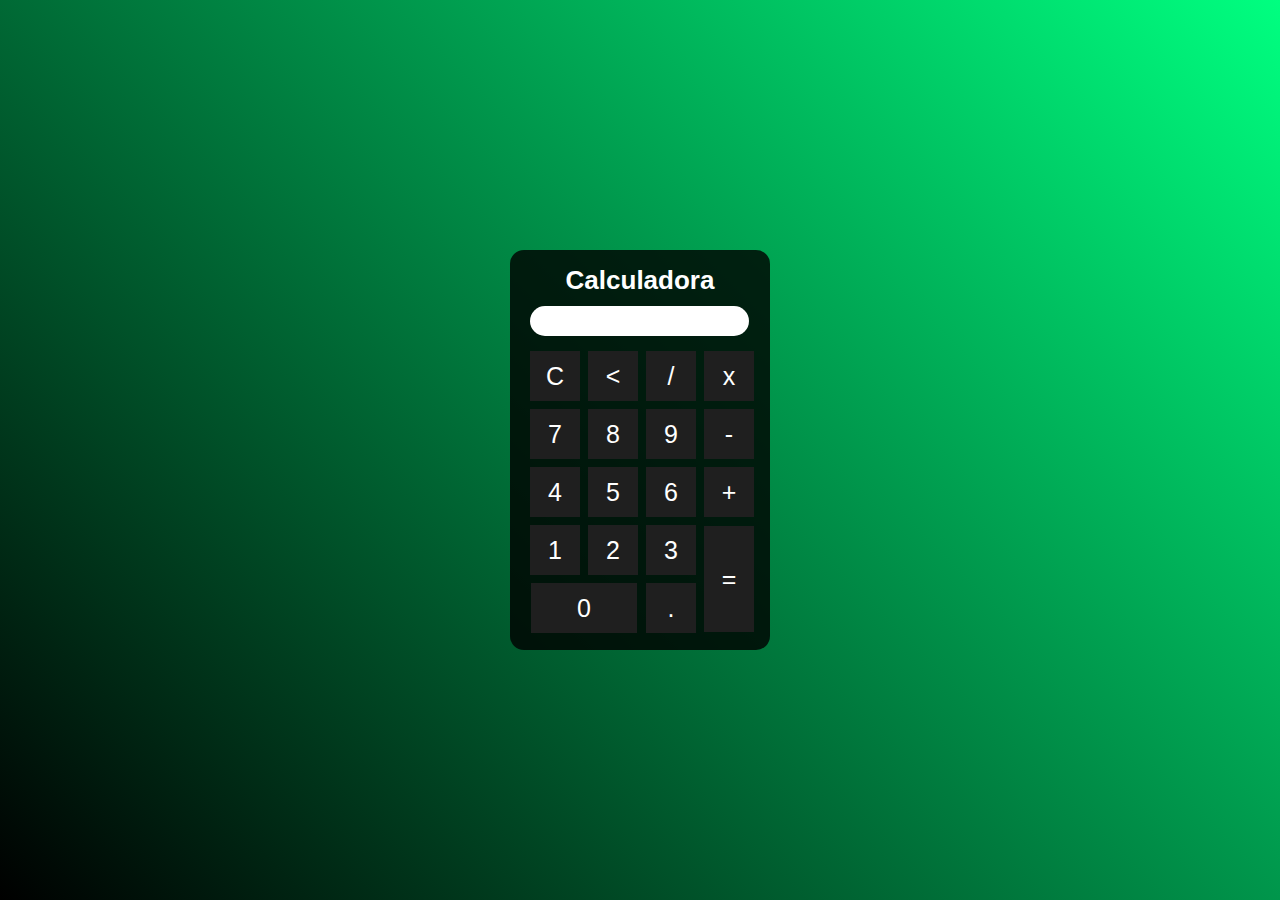
<file: projetos_Pessoais/Calculadora/index.html>
<!DOCTYPE html>
<html lang="pt-br">
<head>
    <meta charset="UTF-8">
    <meta http-equiv="X-UA-Compatible" content="IE=edge">
    <meta name="viewport" content="width=device-width, initial-scale=1.0">
    <title>Calculator</title>
    <style>
        :root {
            font-size: 62.5%;
        }
        * {
            margin: 0;
            padding: 0;
            box-sizing: border-box;
            font-size: 1.6rem;
        }  
        .fundo {
            width: 100%;
            height: 100vh;
            
            background-image: linear-gradient(45deg, black, rgb(0, 255, 128));
            
            color: #fff;
            font-family: Arial, Helvetica, sans-serif;

            text-align: center;
        }

        .calculadora {
            width: 26rem;
            height: 40rem;
           position: absolute;
           top: 50%;
           left: 50%;

           transform: translate(-50%, -50%);
           
           background-color: rgba(0,0,0,0.8);

           border-radius: 1.4rem;

           padding: 1.5rem;
           
        }
        h1 {
            font-size: 2.6rem;
        }
        .botao  {
            width: 5rem;
            height: 5rem;

            font-size: 2.5rem;

            cursor: pointer;
            
            background-color: rgb(31,31,31);

            border: none;

            color: #fff;

            margin: 3px;
        }
        .botao:hover {
            background-color: rgba(27, 27, 27, 0.9);
            
            transform: scale(1.2);

            border-radius: 1rem;

            transition: 500ms;
            /* margin: .5rem; */
        }
        #resultado {
            width: 95%;
            height: 3rem;

            position: relative;
            right: -.5rem;

            background-color: #fff;
            color: black;
            
            text-align: right;

            border-radius: 4rem;
            padding: .5rem 1rem;
            justify-items: center;
            margin-block: 1rem;
        }



    </style>
</head>
<body>
    <div class="fundo">
        <div class="calculadora">
            <h1>Calculadora</h1>
            <p id="resultado"></p>
            <table>
                <tr>
                    <td><button class="botao" onclick="clean()">C</button></td>
                    <td><button class="botao" onclick="back()"><</button></td>
                    <td><button class="botao" onclick="insert('/')">/</button></td>
                    <td><button class="botao" onclick="insert('*')">x</button></td>
                </tr>
                <tr>
                    <td><button class="botao" onclick="insert('7')">7</button></td>
                    <td><button class="botao" onclick="insert('8')">8</button></td>
                    <td><button class="botao" onclick="insert('9')">9</button></td>
                    <td><button class="botao" onclick="insert('-')">-</button></td>
                </tr>
                <tr>
                    <td><button class="botao" onclick="insert('4')">4</button></td>
                    <td><button class="botao" onclick="insert('5')">5</button></td>
                    <td><button class="botao" onclick="insert('6')">6</button></td>
                    <td><button class="botao" onclick="insert('+')">+</button></td>
                </tr>
                <tr>
                    <td><button class="botao" onclick="insert('1')">1</button></td>
                    <td><button class="botao" onclick="insert('2')">2</button></td>
                    <td><button class="botao" onclick="insert('3')">3</button></td>
                    <td rowspan="2"><button class="botao" onclick="calcular()" style="height: 106px;">=</button></td>
                </tr>
                <tr>
                    <td colspan="2"><button class="botao" onclick="insert('0')" style="width: 106px;">0</button></td>
                    <td><button class="botao" onclick="insert('.')">.</button></td>
                </tr>
            </table>
        
        </div>
    </div>
    <script>
        function insert(num) {
           var numero = document.getElementById('resultado').innerHTML 
           document.getElementById('resultado').innerHTML = numero + num
        }

        function clean() {
            document.getElementById('resultado').innerHTML = ""
        }

        function back() {
            var resultado = document.getElementById('resultado').innerHTML;
            document.getElementById("resultado").innerHTML = resultado.substring(0, resultado.length -1)
        } 

        function calcular() {
            var resultado = document.getElementById('resultado').innerHTML;
            if(resultado){
                document.getElementById("resultado").innerHTML = eval(resultado)
            }
        }


















    </script>
</body>
</html>
</file>
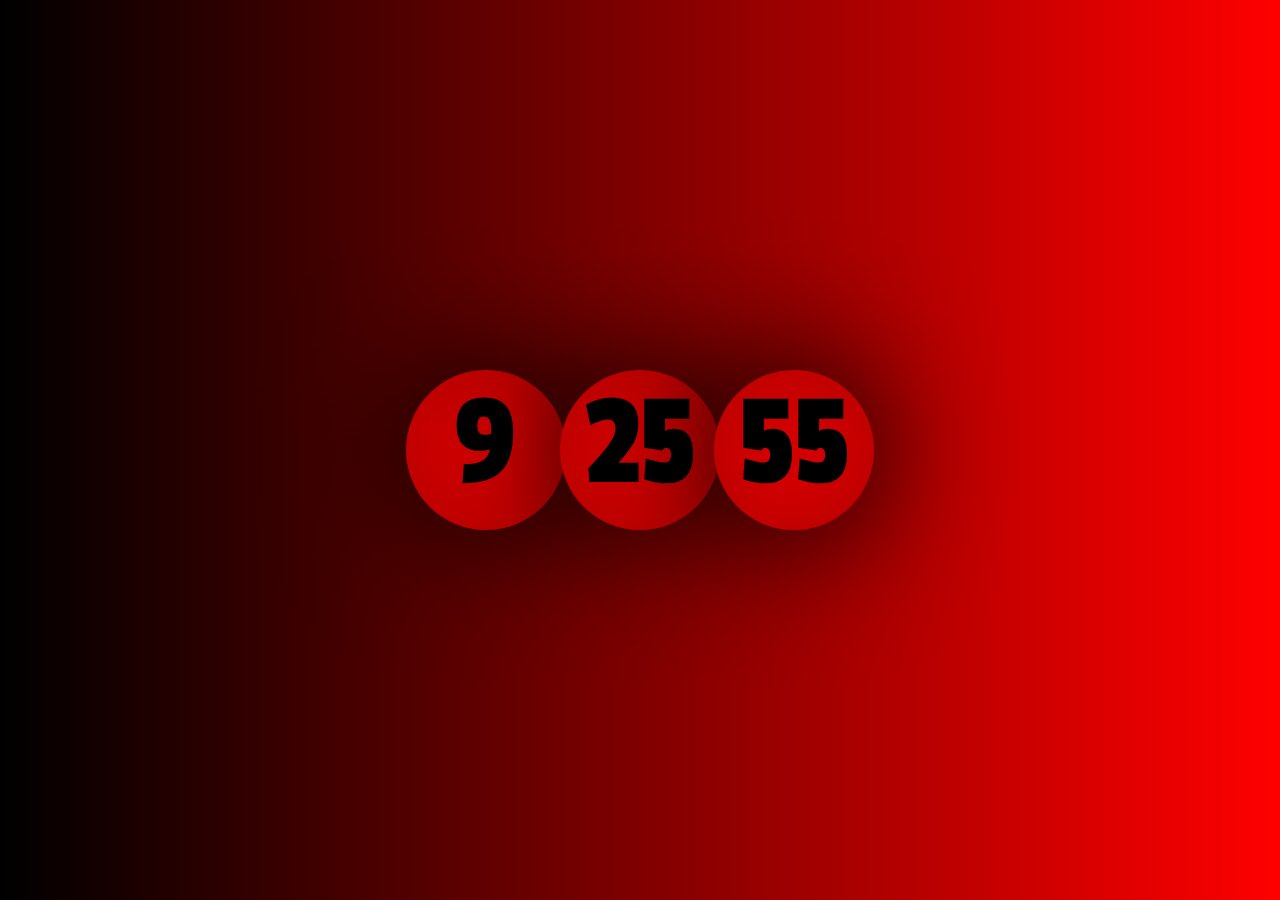
<file: projetos_Pessoais/Relogio/style.html>
<!DOCTYPE html>
<html lang="pt-br">
<head>
    <meta charset="UTF-8">
    <meta http-equiv="X-UA-Compatible" content="IE=edge">
    <meta name="viewport" content="width=device-width, initial-scale=1.0">
    <title>Timer</title>
    <link rel="preconnect" href="https://fonts.googleapis.com">
<link rel="preconnect" href="https://fonts.gstatic.com" crossorigin>
<link href="https://fonts.googleapis.com/css2?family=Noto+Sans+JP:wght@400;500;700;900&display=swap" rel="stylesheet">
<link rel="preconnect" href="https://fonts.googleapis.com">
<link rel="preconnect" href="https://fonts.gstatic.com" crossorigin>
<link href="https://fonts.googleapis.com/css2?family=Indie+Flower&display=swap" rel="stylesheet">

<link rel="preconnect" href="https://fonts.googleapis.com">
<link rel="preconnect" href="https://fonts.gstatic.com" crossorigin>
<link href="https://fonts.googleapis.com/css2?family=Passion+One:wght@400;900&display=swap" rel="stylesheet">
    <style>
        body {
            background-image: linear-gradient(60deg, rgb(0, 0, 0), rgba(255, 0, 0, 1)) ;
        }
        .box,
        .box2,
        .box3 {
            font-size: 8.4rem;
            text-align: center;

            
            /* font-family: 'Noto Sans JP', sans-serif; */
            /* font-family: 'Indie Flower', cursive; */
            font-family: 'Passion One', cursive;

            font-weight: 500;
        }
        .box {
            width: 10rem;
            height: 10rem;

            background-color: rgb(255, 0, 0);
            position: absolute;
            top: 50%;
            left: 38%;
            transform: translate(-50%, -50%);

            border-radius: 100%;

            box-shadow: 0 0 1em rgb(0, 0, 0), inset 0 0 1em rgba(0, 0, 0, 0.37) ;
        }
        .box2 {
           width: 10rem;
            height: 10rem;

            background-color: rgb(255, 0, 0);
            position: absolute;
            top: 50%;
            left: 50%;
            transform: translate(-50%, -50%);

            border-radius: 100%;


            box-shadow: 0 0 1em rgb(0, 0, 0), inset 0 0 1em rgba(0, 0, 0, 0.37) ;
        }
        .box3 {
            width: 10rem;
            height: 10rem;

            background-color: rgb(255, 0, 0);
            position: absolute;
            top: 50%;
            left: 62%;
            transform: translate(-50%, -50%);

            border-radius: 100%;


            box-shadow: 0 0 1em 5px rgb(0, 0, 0), inset 0 0 1em rgba(0, 0, 0, 0.37) ;
        }








    </style>
</head>
<body>
    <div class="box">
        <div id="hora">
        </div>
    </div>
    <div class="box2">
        <div id="min">
        </div>
    </div>
    <div class="box3">
        <div id="seg">
        </div>
    </div>
    <script>
        function relogio() {
            let data = new Date();
            let min = data.getMinutes();
            let sec = data.getSeconds();
            let totalTime = hr + ":" + min + ":" + sec;

            var tempo = window.document.getElementById("relogio");
            tempo.innerHTML = totalTime;
        }
        function hr() {
            let data = new Date();
            let hr = data.getHours();

            var tempo = window.document.getElementById("hora");
            tempo.innerHTML = hr;


        }
        function min() {
            let data = new Date();
            let hr = data.getMinutes();

            var tempo = window.document.getElementById("min");
            tempo.innerHTML = hr;


        }
        function sec() {
            let data = new Date();
            let hr = data.getSeconds();

            var tempo = window.document.getElementById("seg");
            tempo.innerHTML = hr;


        }
        setInterval(hr, 500)
        setInterval(min, 500)
        setInterval(sec, 500)
    </script>
</body>
</html>
</file>
